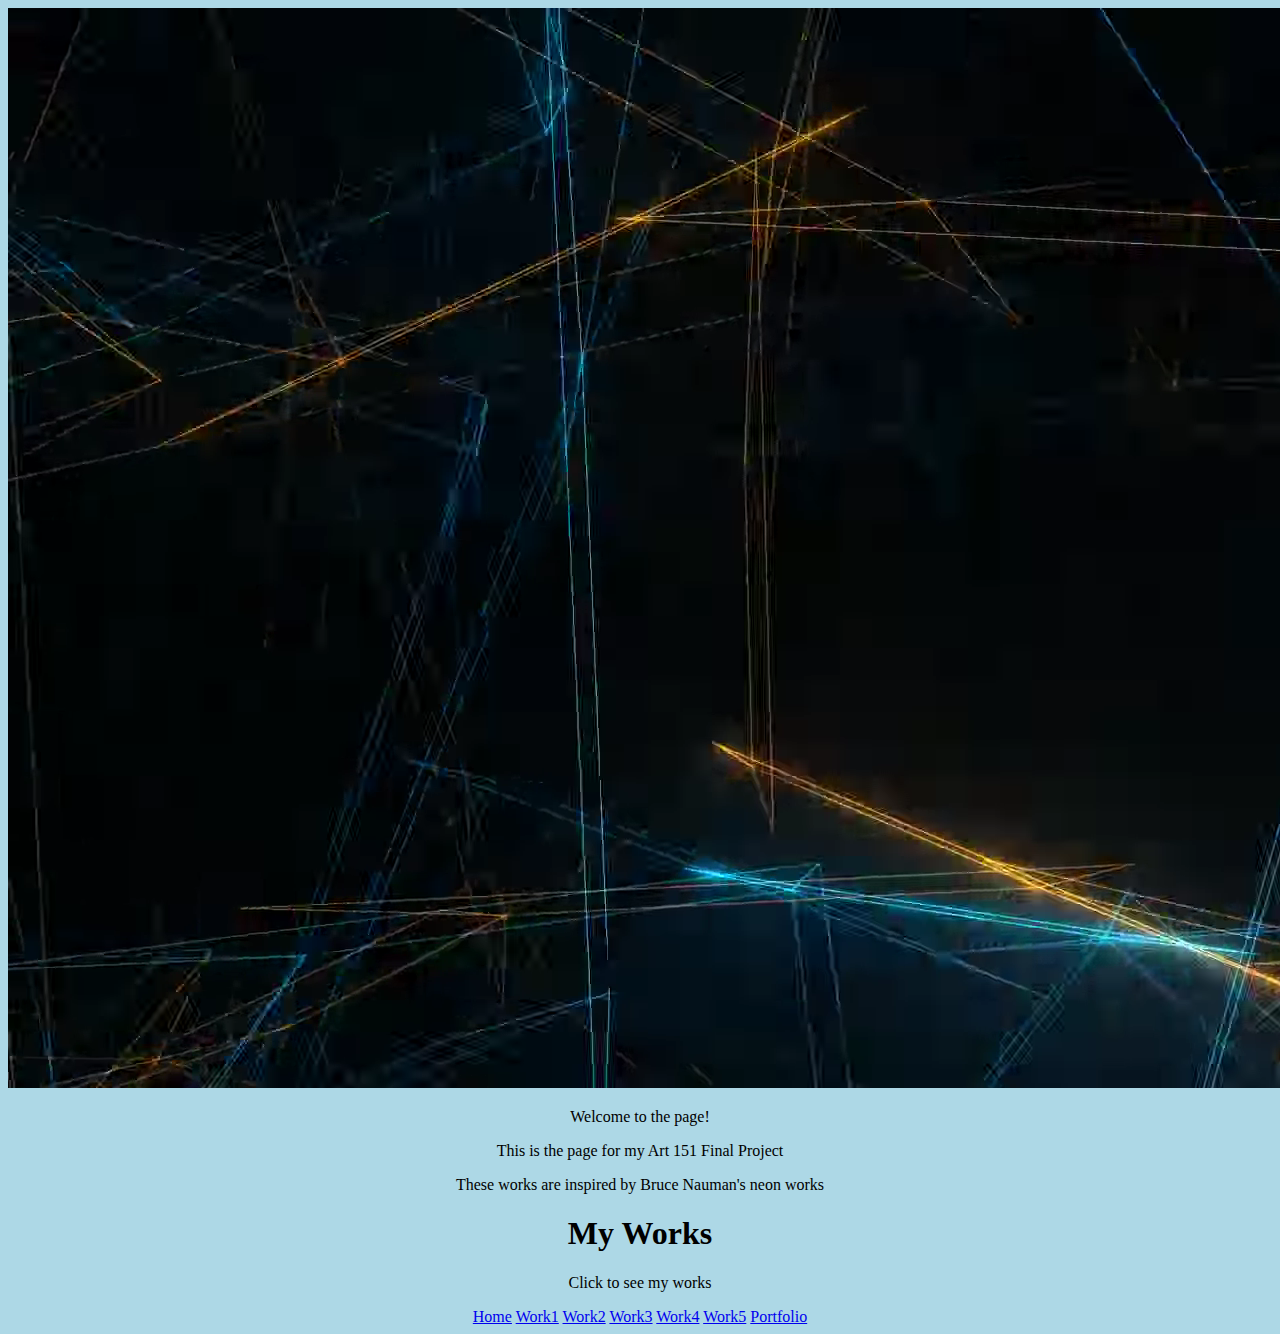
<file: index.html>
<!DOCTYPE html>
<html lang='en'>

<head>
  <!--Set up -->
  <meta name="viewport" content="width=device-width, initial-scale=1">
  <link rel="stylesheet" type="text/css" href="style.css">
  <title>Home</title>
</head>


<body>
  <!--Video -->
  <video autoplay muted loop id="myVideo">
    <source src="cool.webm" type="video/webm">
    Your browser does not support HTML5 video.
  </video>

  <!--The contents in the middle -->
  <div class="word">
    <p>Welcome to the page!</p>
    <p>This is the page for my Art 151 Final Project</p>
    <p>These works are inspired by Bruce Nauman's neon works</p>
  </div>

  <!--The source bars -->
  <div class="content">
    <h1>My Works</h1>
    <p>Click to see my works</p>
    <div class="boxing">
      <a href="index.html">Home</a>
      <a href="work1.html">Work1</a>
      <a href="work2.html">Work2</a>
      <a href="work3.html">Work3</a>
      <a href="work4.html">Work4</a>
      <a href="work5.html">Work5</a>
      <a href="https://kl0y2u2n8a.github.io/Portfolio/" target="_blank">Portfolio</a>
    </div>
  </div>
</body>
</file>
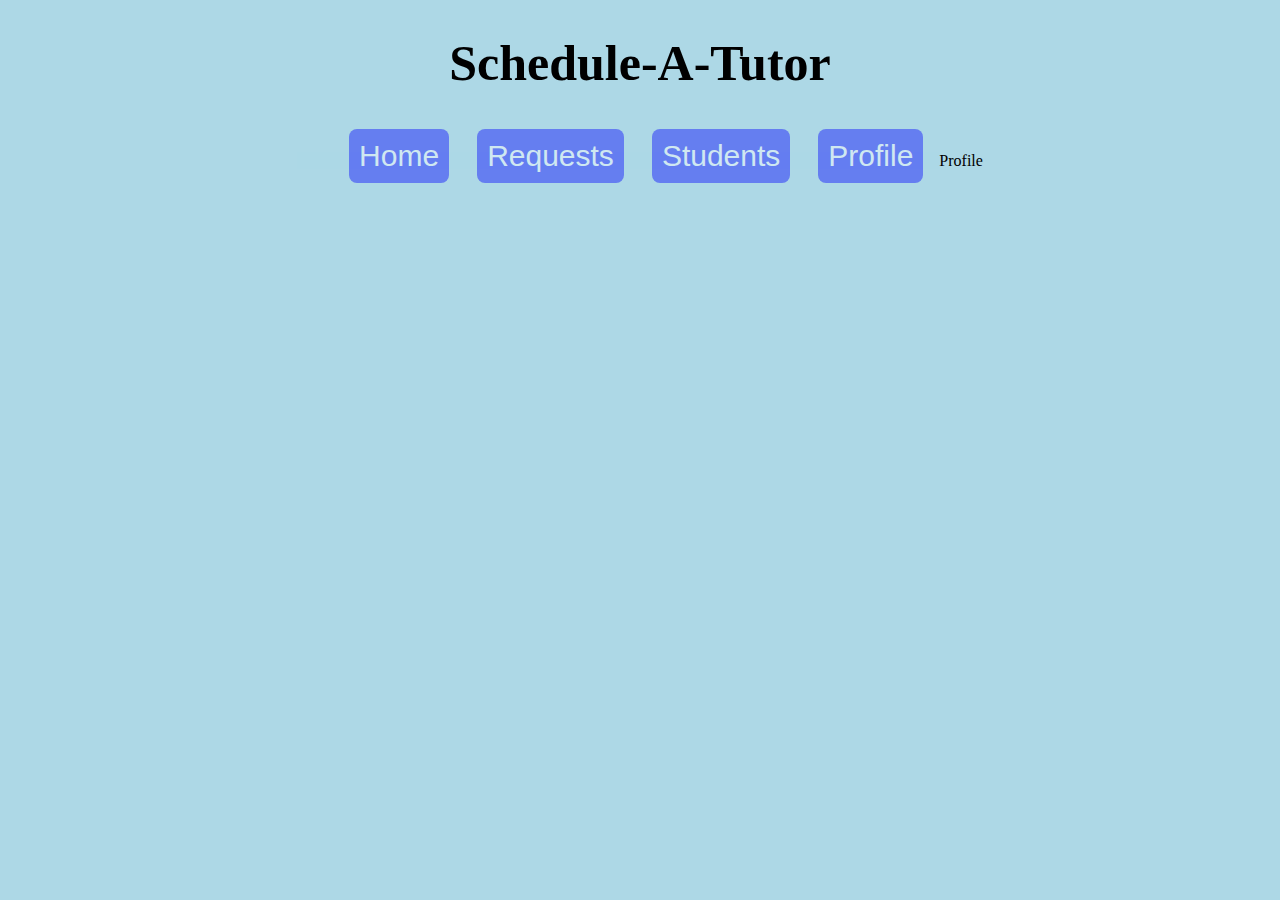
<file: profile_page.html>
<!DOCTYPE html>
<html lang='en'>

<head>
    <link rel="stylesheet" type="text/css" href="style.css">
    <title>Schedule-A-Tutor Home</title>
</head>

<body>
    <h1 id="title">Schedule-A-Tutor</h1>
    <ul id="menuBar">
        <li><input id="homeBtn" type="button" onclick="location.href='index.html'" value="Home"></li>
        <li><input id="reqBtn" type="button" onclick="location.href='requests_page.html'" value="Requests"></li>
        <li><input id="studentBtn" type="button" onclick="location.href='students_page.html'" value="Students"></li>
        <li><input id="profileBtn" type="button" onclick="location.href='profile_page.html'" value="Profile"></li>
    </ul>
    <a>Profile</a>
</body>
</file>
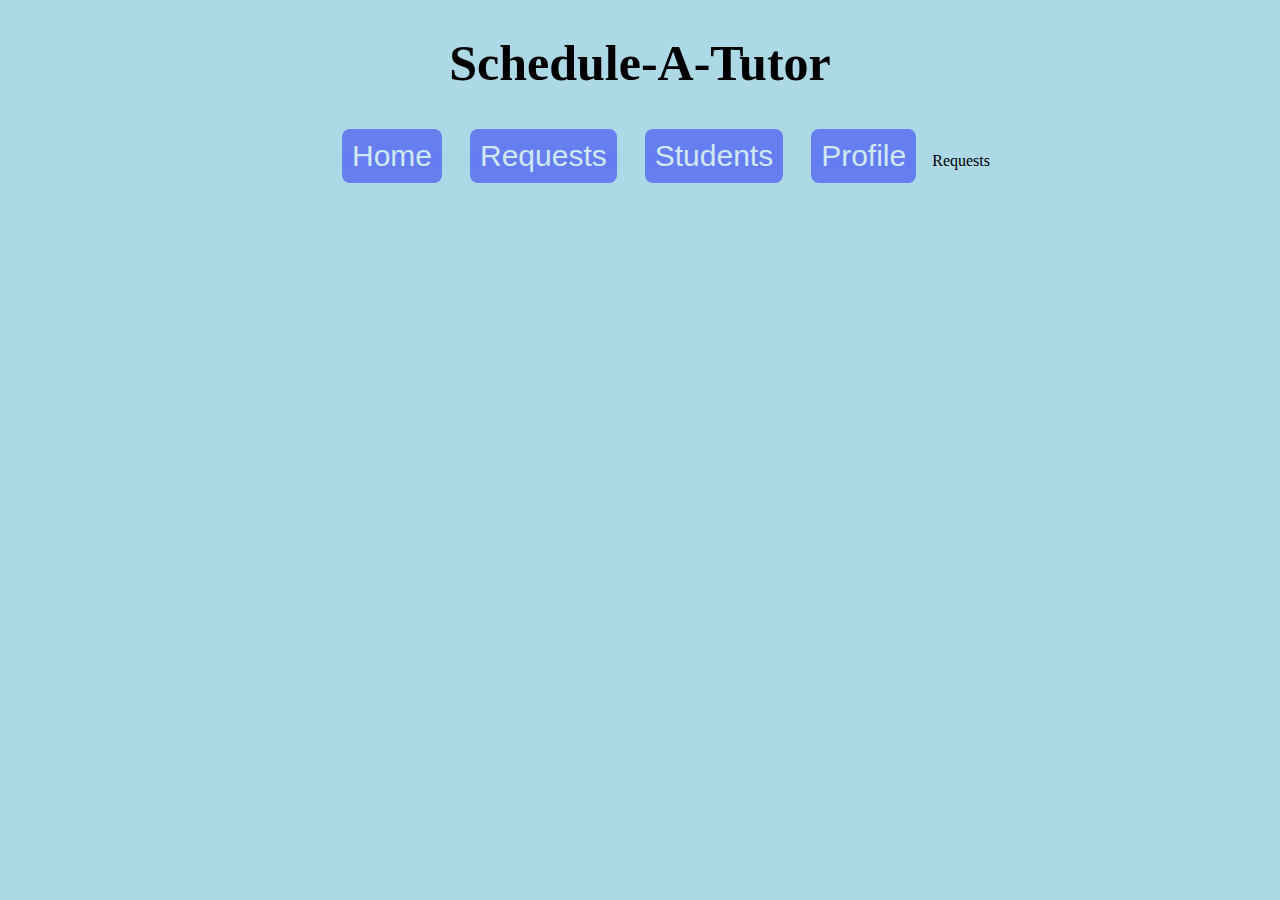
<file: requests_page.html>
<!DOCTYPE html>
<html lang='en'>

<head>
    <link rel="stylesheet" type="text/css" href="style.css">
    <title>Schedule-A-Tutor Home</title>
</head>

<body>
    <h1 id="title">Schedule-A-Tutor</h1>
    <ul id="menuBar">
        <li><input id="homeBtn" type="button" onclick="location.href='index.html'" value="Home"></li>
        <li><input id="reqBtn" type="button" onclick="location.href='requests_page.html'" value="Requests"></li>
        <li><input id="studentBtn" type="button" onclick="location.href='students_page.html'" value="Students"></li>
        <li><input id="profileBtn" type="button" onclick="location.href='profile_page.html'" value="Profile"></li>
    </ul>
    <a>Requests</a>
</body>
</file>
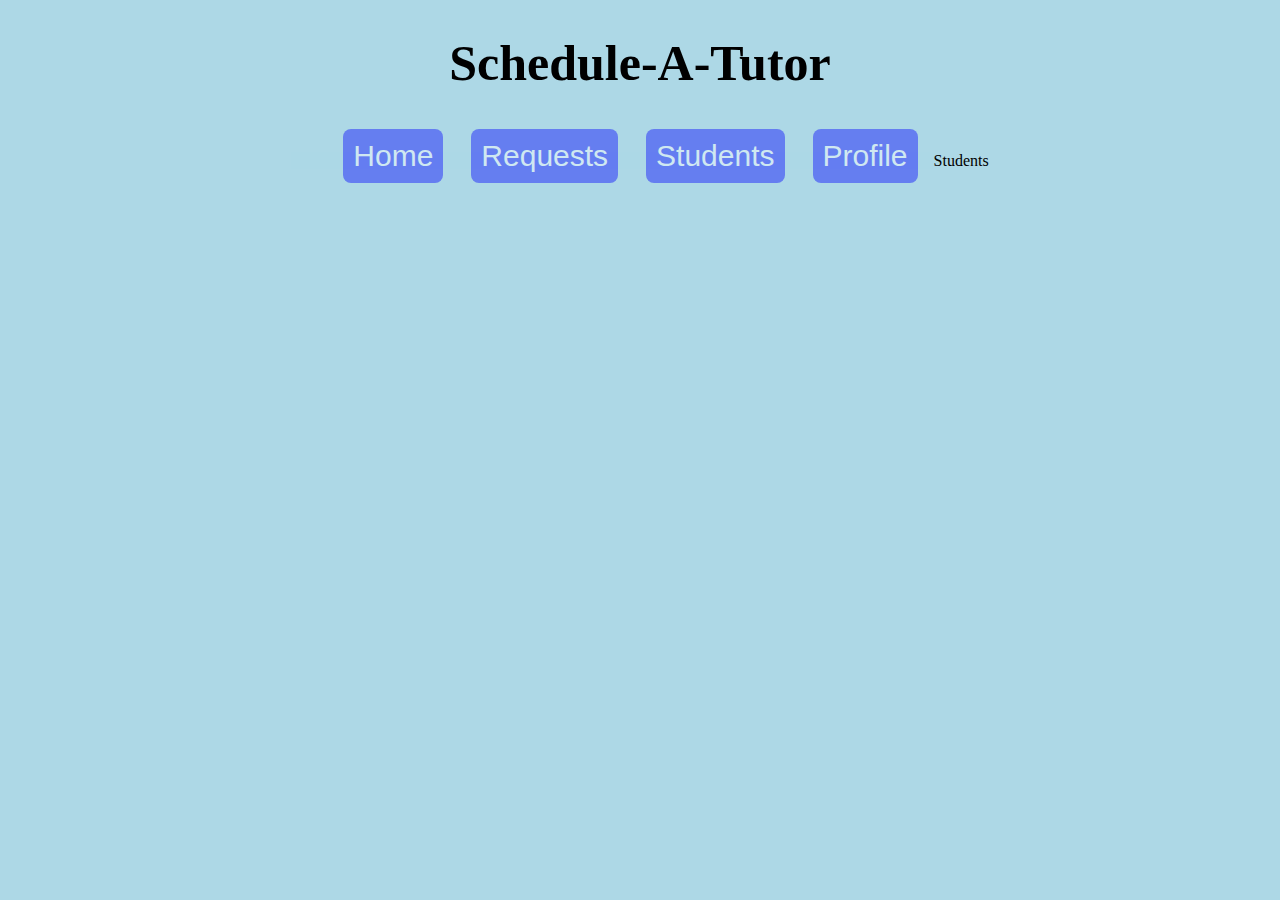
<file: students_page.html>
<!DOCTYPE html>
<html lang='en'>

<head>
    <link rel="stylesheet" type="text/css" href="style.css">
    <title>Schedule-A-Tutor Home</title>
</head>

<body>
    <h1 id="title">Schedule-A-Tutor</h1>
    <ul id="menuBar">
        <li><input id="homeBtn" type="button" onclick="location.href='index.html'" value="Home"></li>
        <li><input id="reqBtn" type="button" onclick="location.href='requests_page.html'" value="Requests"></li>
        <li><input id="studentBtn" type="button" onclick="location.href='students_page.html'" value="Students"></li>
        <li><input id="profileBtn" type="button" onclick="location.href='profile_page.html'" value="Profile"></li>
    </ul>
    <a>Students</a>
</body>
</file>
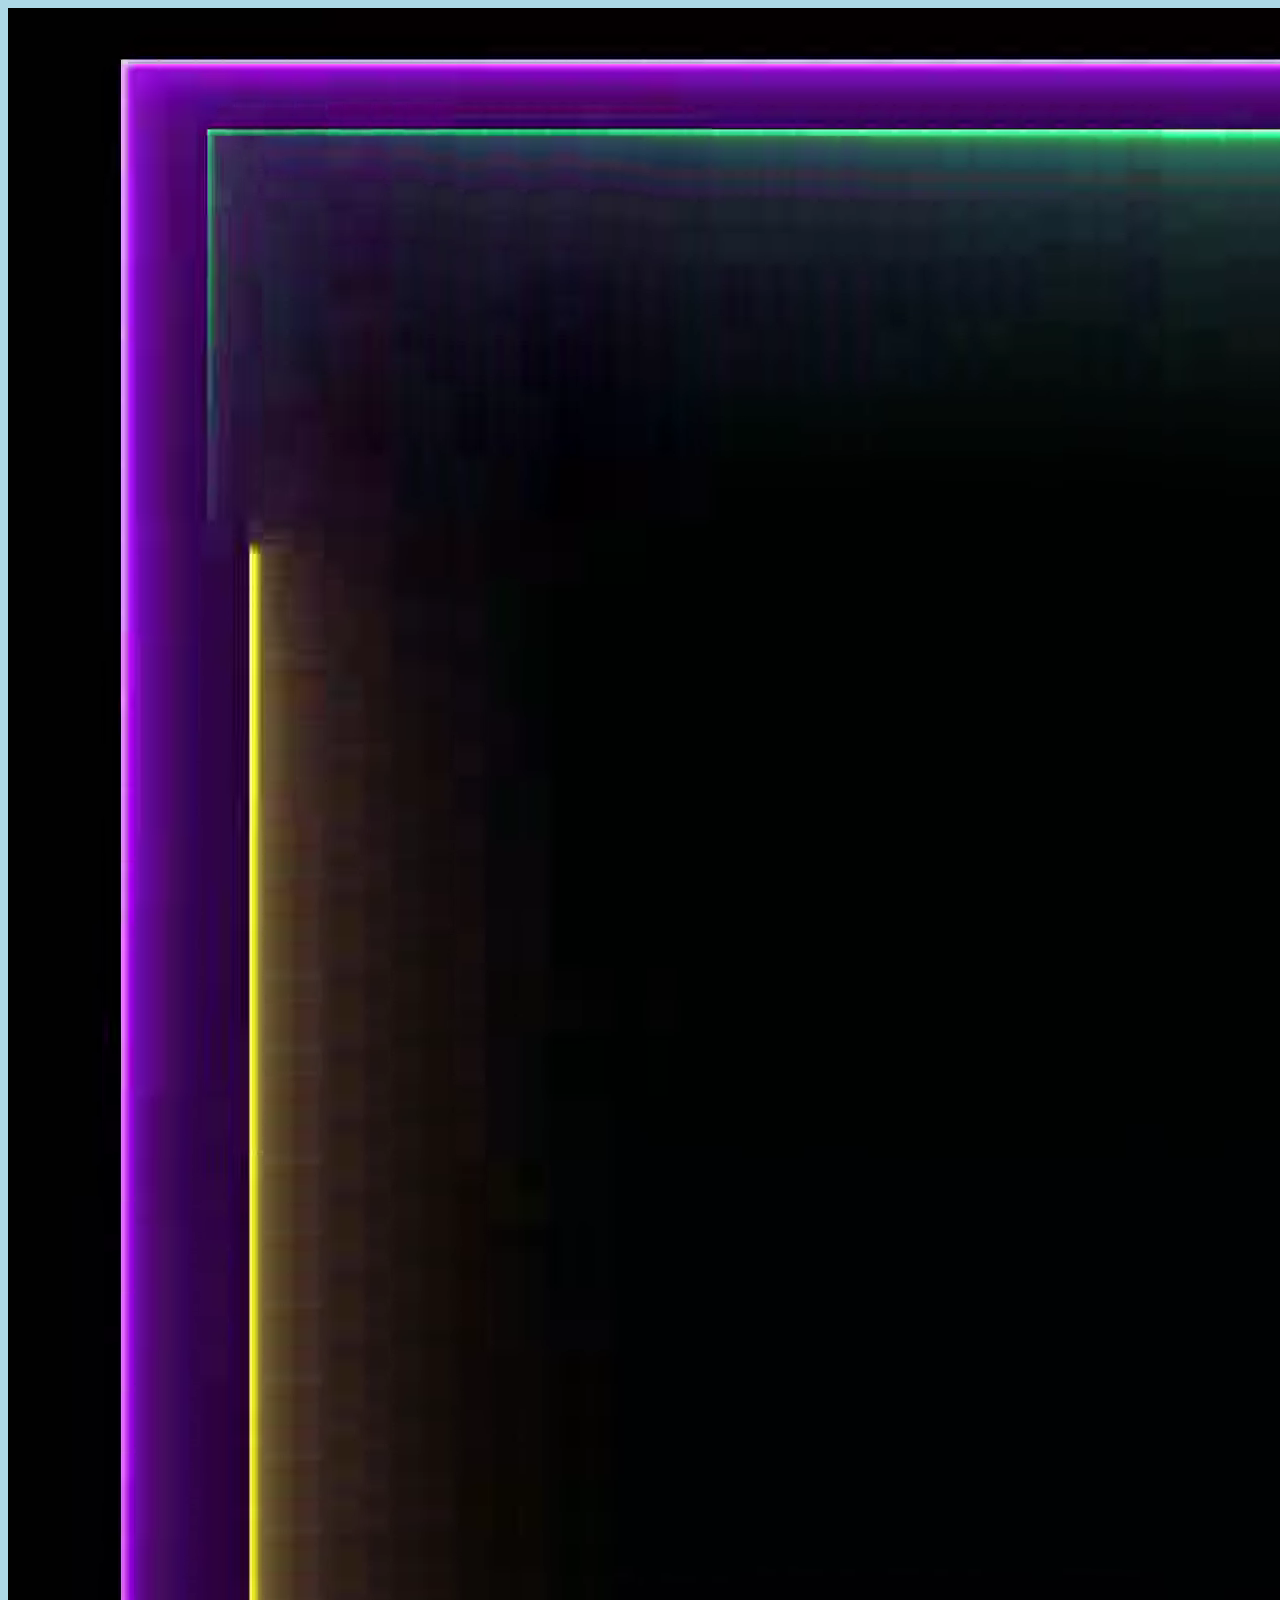
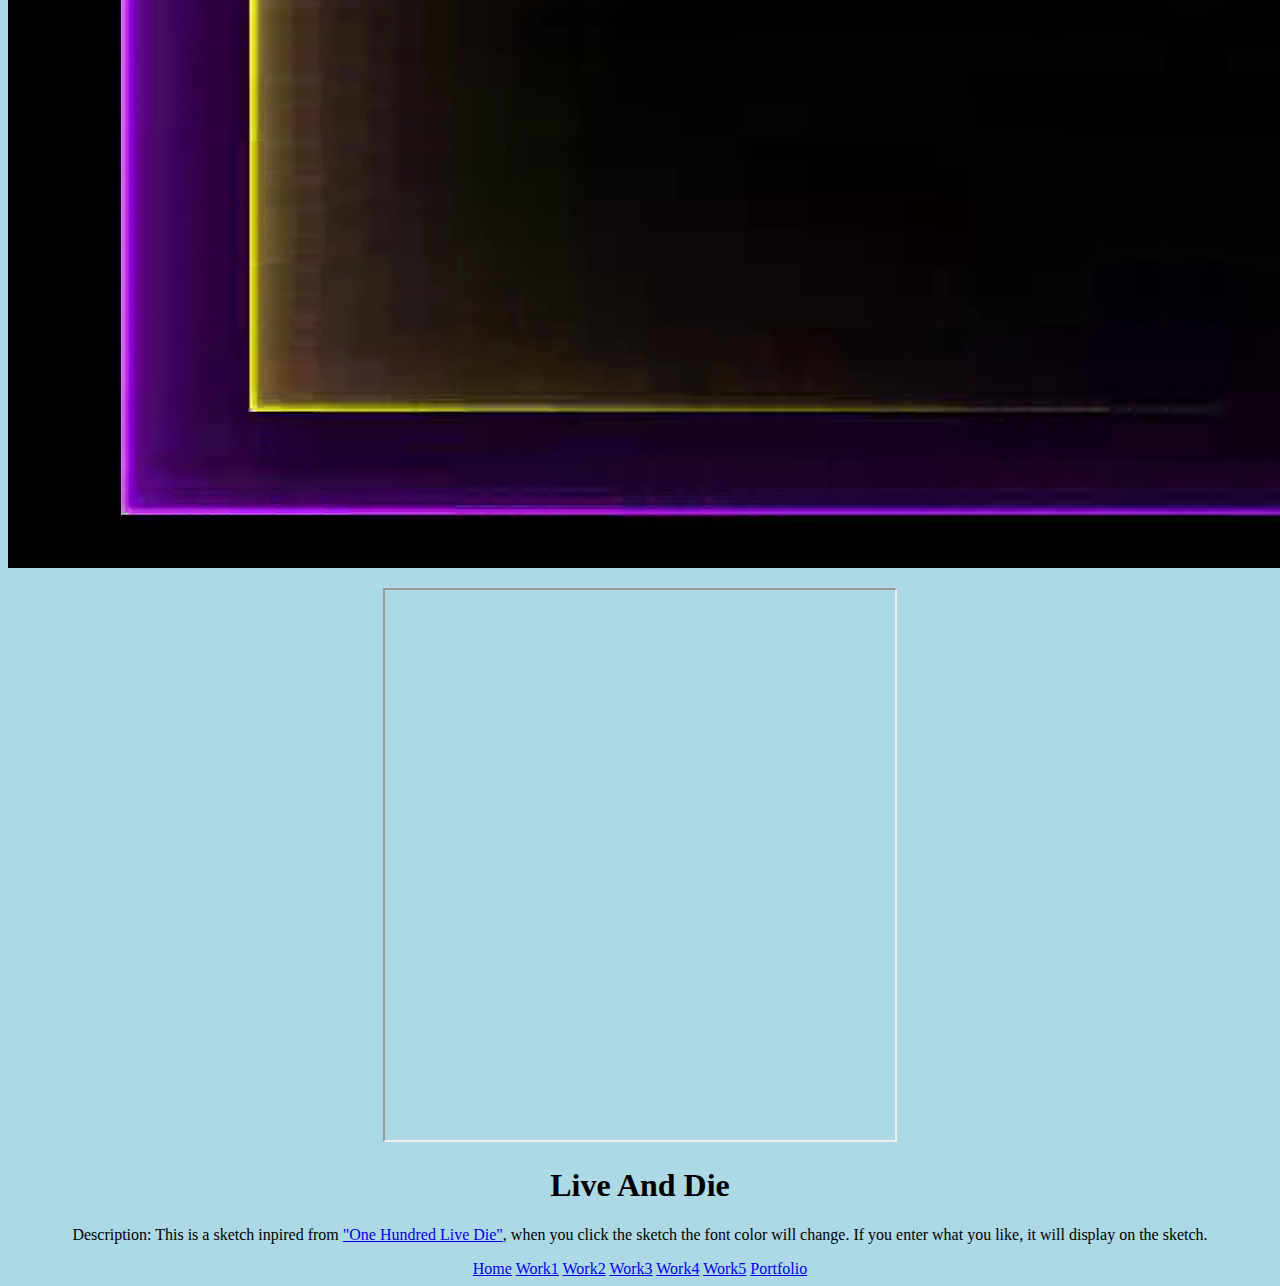
<file: work1.html>
<!DOCTYPE html>
<html lang='en'>

<head>
  <!--Set up -->
  <meta name="viewport" content="width=device-width, initial-scale=1">
  <link rel="stylesheet" type="text/css" href="style.css">
  <title>Live And Die</title>
</head>


<body>
  <!--Video -->
  <video autoplay muted loop id="myVideo">
    <source src="neon.webm" type="video/webm">
    Your browser does not support HTML5 video.
  </video>

  <!--The contents in the middle -->
  <div class="word1">
    <p><iframe src="https://editor.p5js.org/Kl0y2u2n8a/embed/366jrGGTy"
       width="510" height="550"></iframe></p>
  </div>

  <!--The source bars -->
  <div class="content">
    <h1>Live And Die</h1>
    <p>Description: This is a sketch inpired from <a href="https://www.wikiart.org/en/bruce-nauman/one-hundred-live-and-die-1984" target="_blank">
                    "One Hundred Live Die"</a>, when you click the sketch
                    the font color will change. If you enter what you like, it will display on the sketch.</p>
    <div class="boxing">
      <a href="index.html">Home</a>
      <a href="work1.html">Work1</a>
      <a href="work2.html">Work2</a>
      <a href="work3.html">Work3</a>
      <a href="work4.html">Work4</a>
      <a href="work5.html">Work5</a>
      <a href="https://kl0y2u2n8a.github.io/Portfolio/" target="_blank">Portfolio</a>
    </div>
  </div>
</body>
</file>
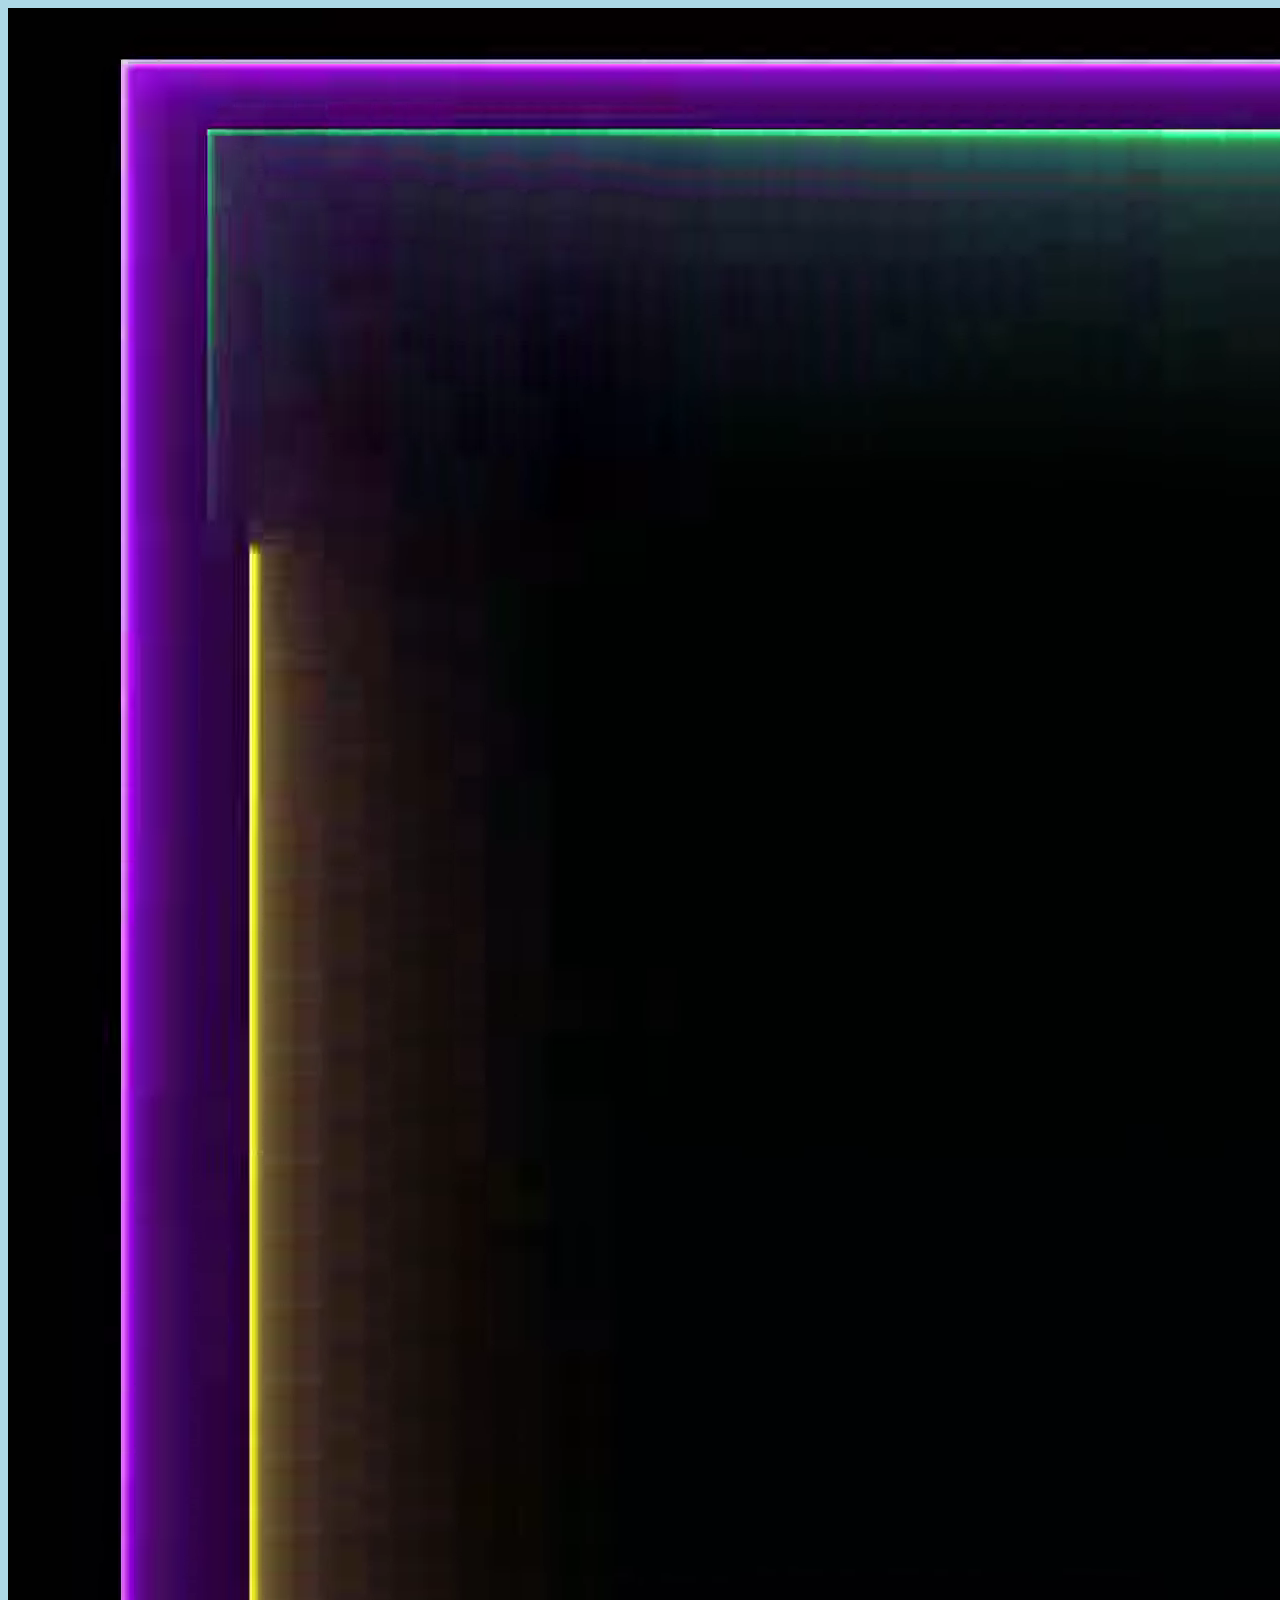
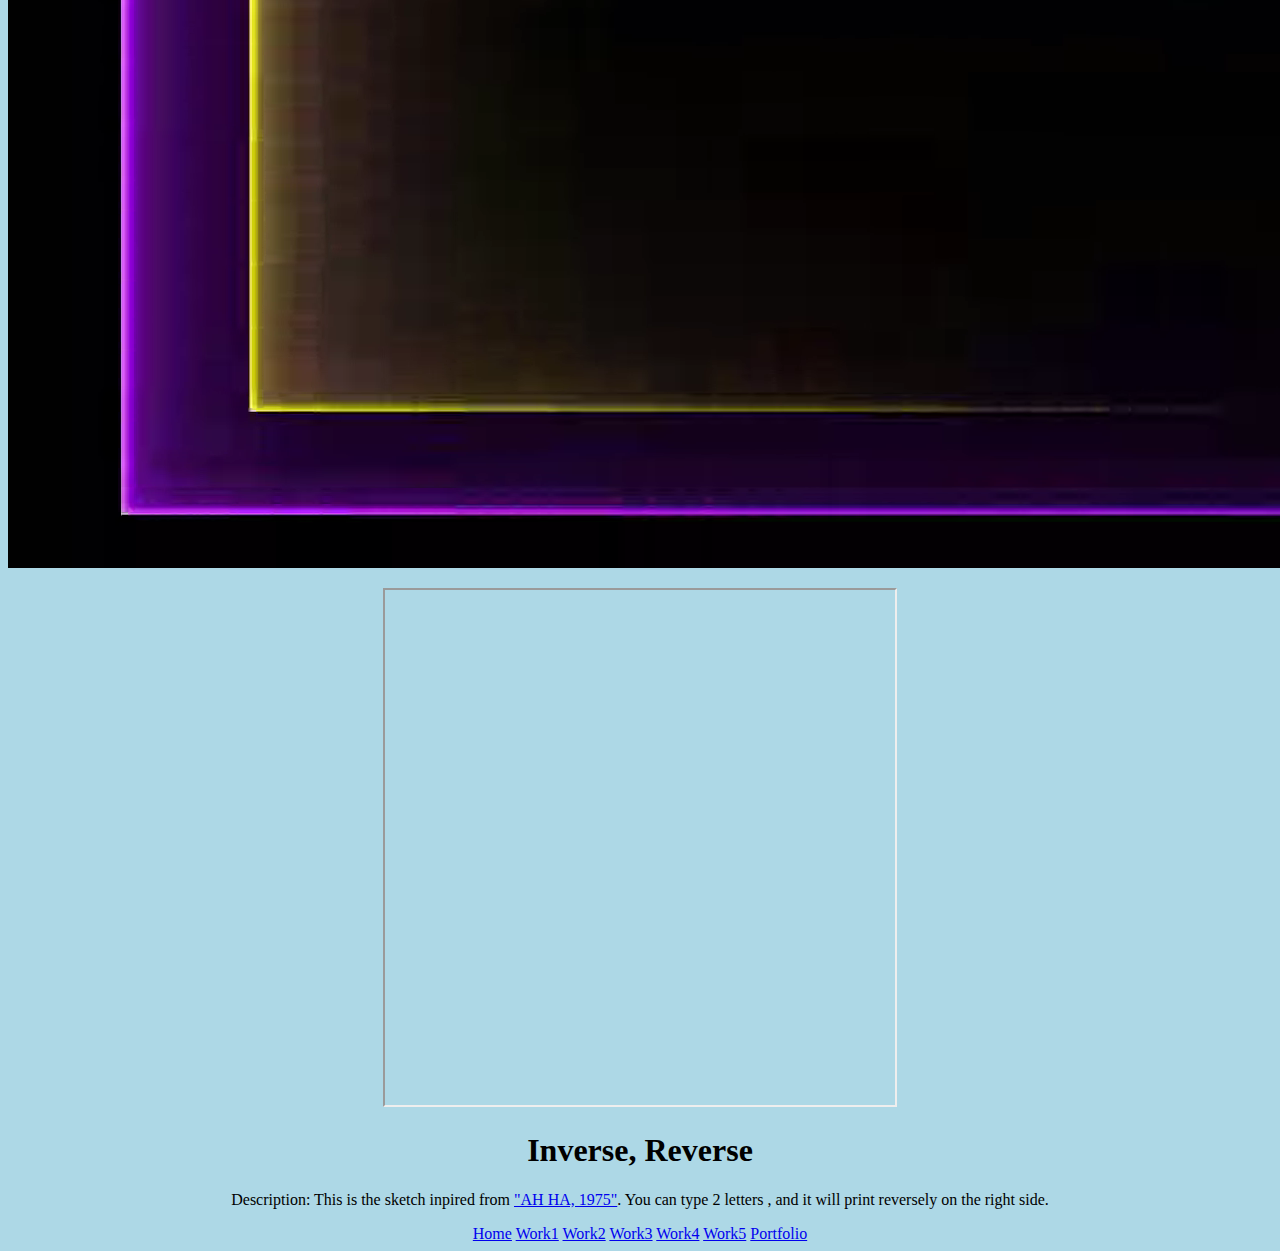
<file: work2.html>
<!DOCTYPE html>
<html lang='en'>

<head>
  <!--Set up -->
  <meta name="viewport" content="width=device-width, initial-scale=1">
  <link rel="stylesheet" type="text/css" href="style.css">
  <title>Work2</title>
</head>


<body>
  <!--Video -->
  <video autoplay muted loop id="myVideo">
    <source src="neon.webm" type="video/webm">
    Your browser does not support HTML5 video.
  </video>

  <!--The contents in the middle -->
  <div class="word1">
    <p><iframe src="https://editor.p5js.org/Kl0y2u2n8a/embed/MUwQqbjDA" width="510" height="515"></iframe></p>
  </div>

  <!--The source bars -->
  <div class="content">
    <h1>Inverse, Reverse</h1>
    <p>Description: This is the sketch inpired from <a href="https://www.wikiart.org/en/bruce-nauman/ah-ha-1975" target="_blank">
                    "AH HA, 1975"</a>. You can type 2 letters
                    , and it will print reversely on the right side.</p>
    <div class="boxing">
      <a href="index.html">Home</a>
      <a href="work1.html">Work1</a>
      <a href="work2.html">Work2</a>
      <a href="work3.html">Work3</a>
      <a href="work4.html">Work4</a>
      <a href="work5.html">Work5</a>
      <a href="https://kl0y2u2n8a.github.io/Portfolio/" target="_blank">Portfolio</a>
    </div>
  </div>
</body>
</file>
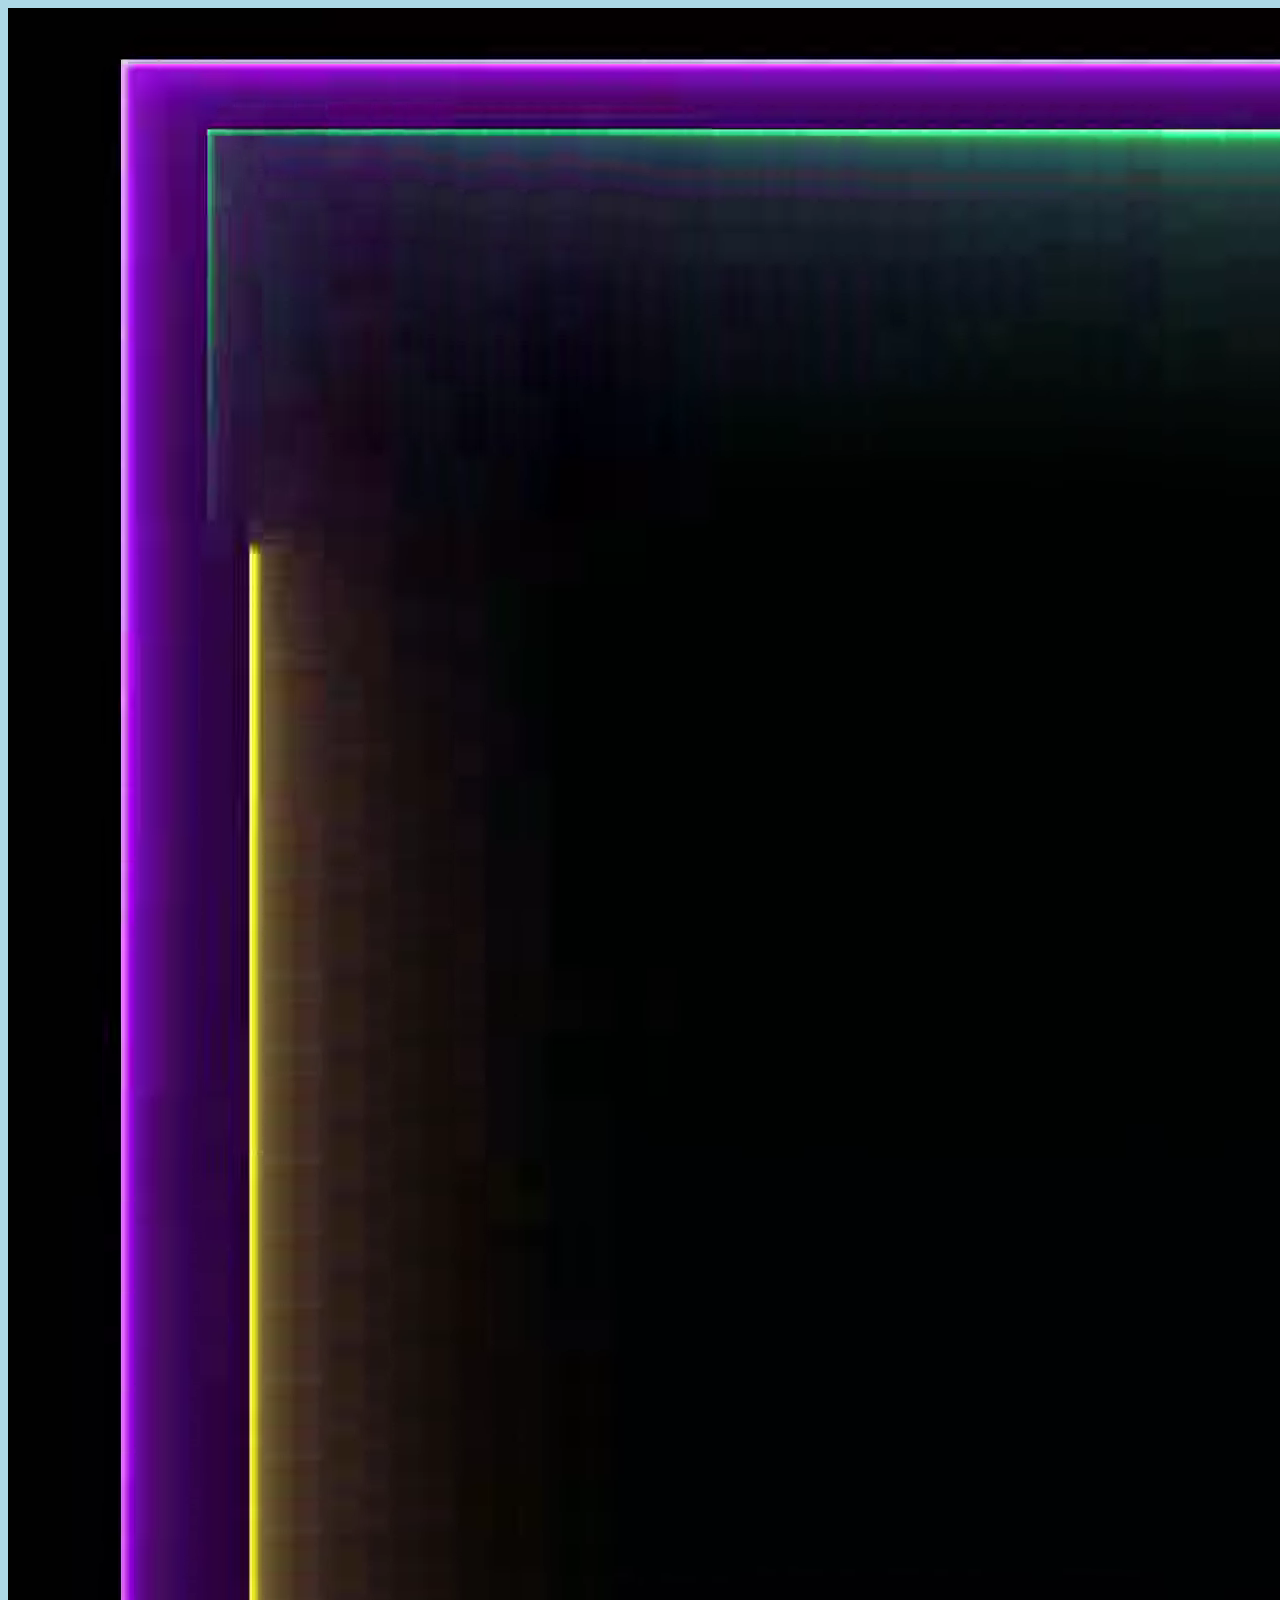
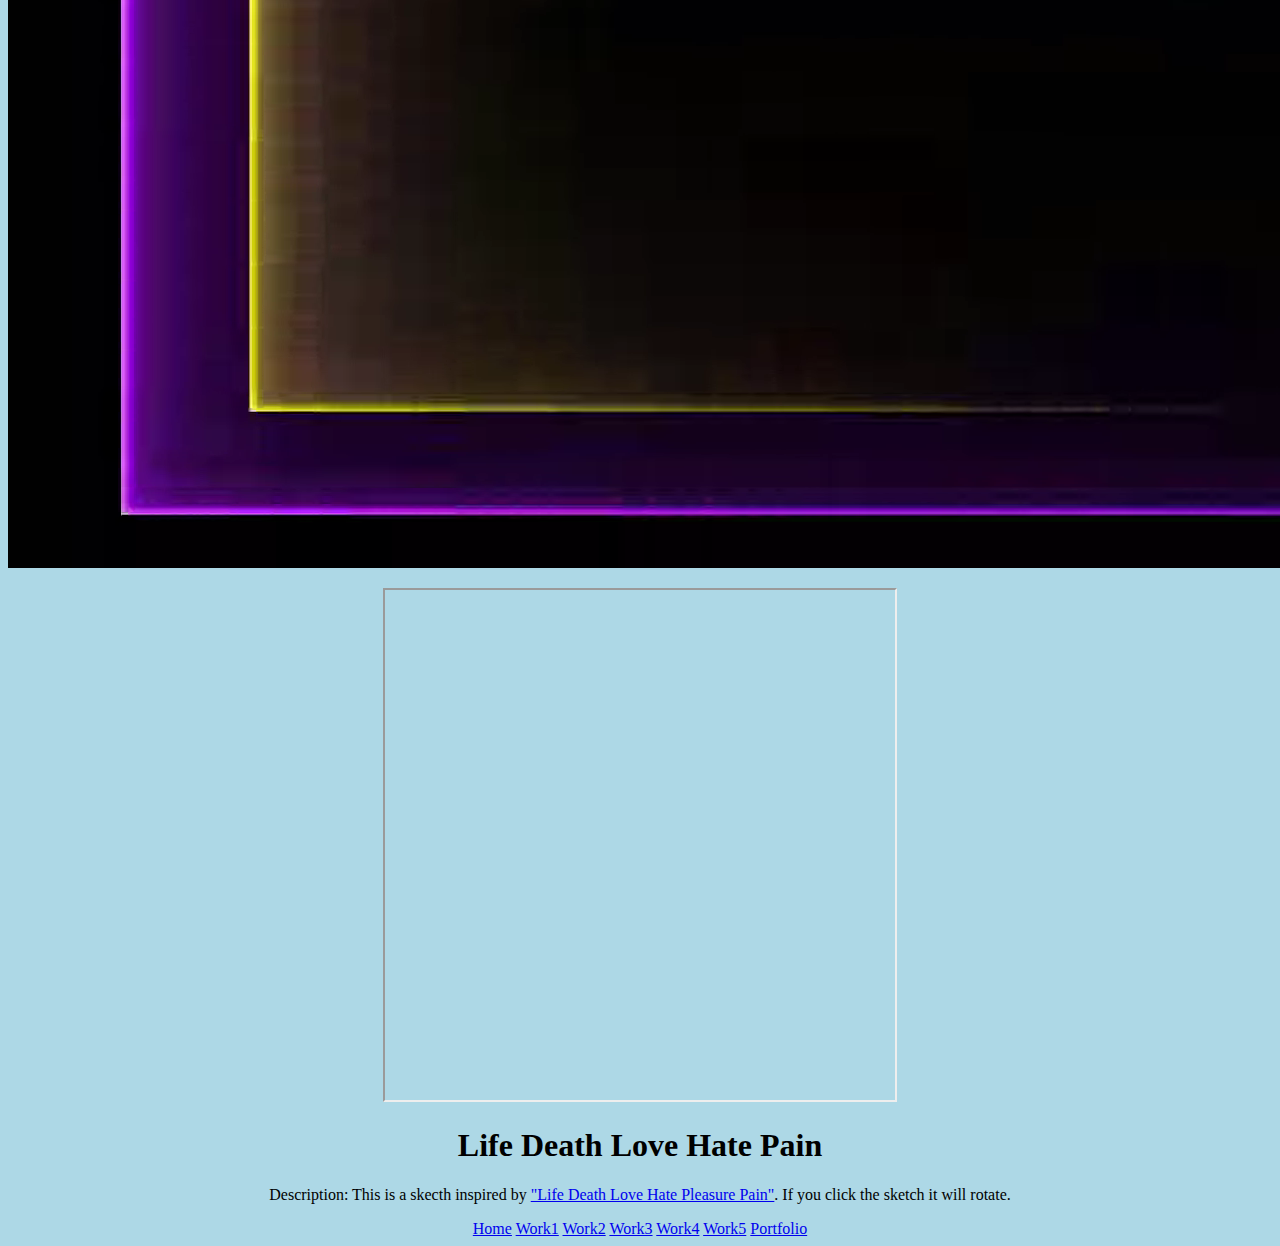
<file: work3.html>
<!DOCTYPE html>
<html lang='en'>

<head>
  <!--Set up -->
  <meta name="viewport" content="width=device-width, initial-scale=1">
  <link rel="stylesheet" type="text/css" href="style.css">
  <title>Work3</title>
</head>

<body>
  <!--Video -->
  <video autoplay muted loop id="myVideo">
    <source src="neon.webm" type="video/webm">
    Your browser does not support HTML5 video.
  </video>

  <!--The contents in the middle -->
  <div class="word1">
    <p><iframe src="https://editor.p5js.org/Kl0y2u2n8a/embed/gWPDtnC8b" width="510" height="510"></iframe></p>
  </div>

  <!--The source bars -->
  <div class="content">
    <h1>Life Death Love Hate Pain</h1>
    <p>Description: This is a skecth inspired by <a href="https://www.wikiart.org/en/bruce-nauman/life-death-love-hate-pleasure-pain-1983" target="_blank">
                    "Life Death Love Hate Pleasure Pain"</a>. If you click the sketch
                    it will rotate.</p>
    <div class="boxing">
      <a href="index.html">Home</a>
      <a href="work1.html">Work1</a>
      <a href="work2.html">Work2</a>
      <a href="work3.html">Work3</a>
      <a href="work4.html">Work4</a>
      <a href="work5.html">Work5</a>
      <a href="https://kl0y2u2n8a.github.io/Portfolio/" target="_blank">Portfolio</a>
    </div>
  </div>
</body>
</file>
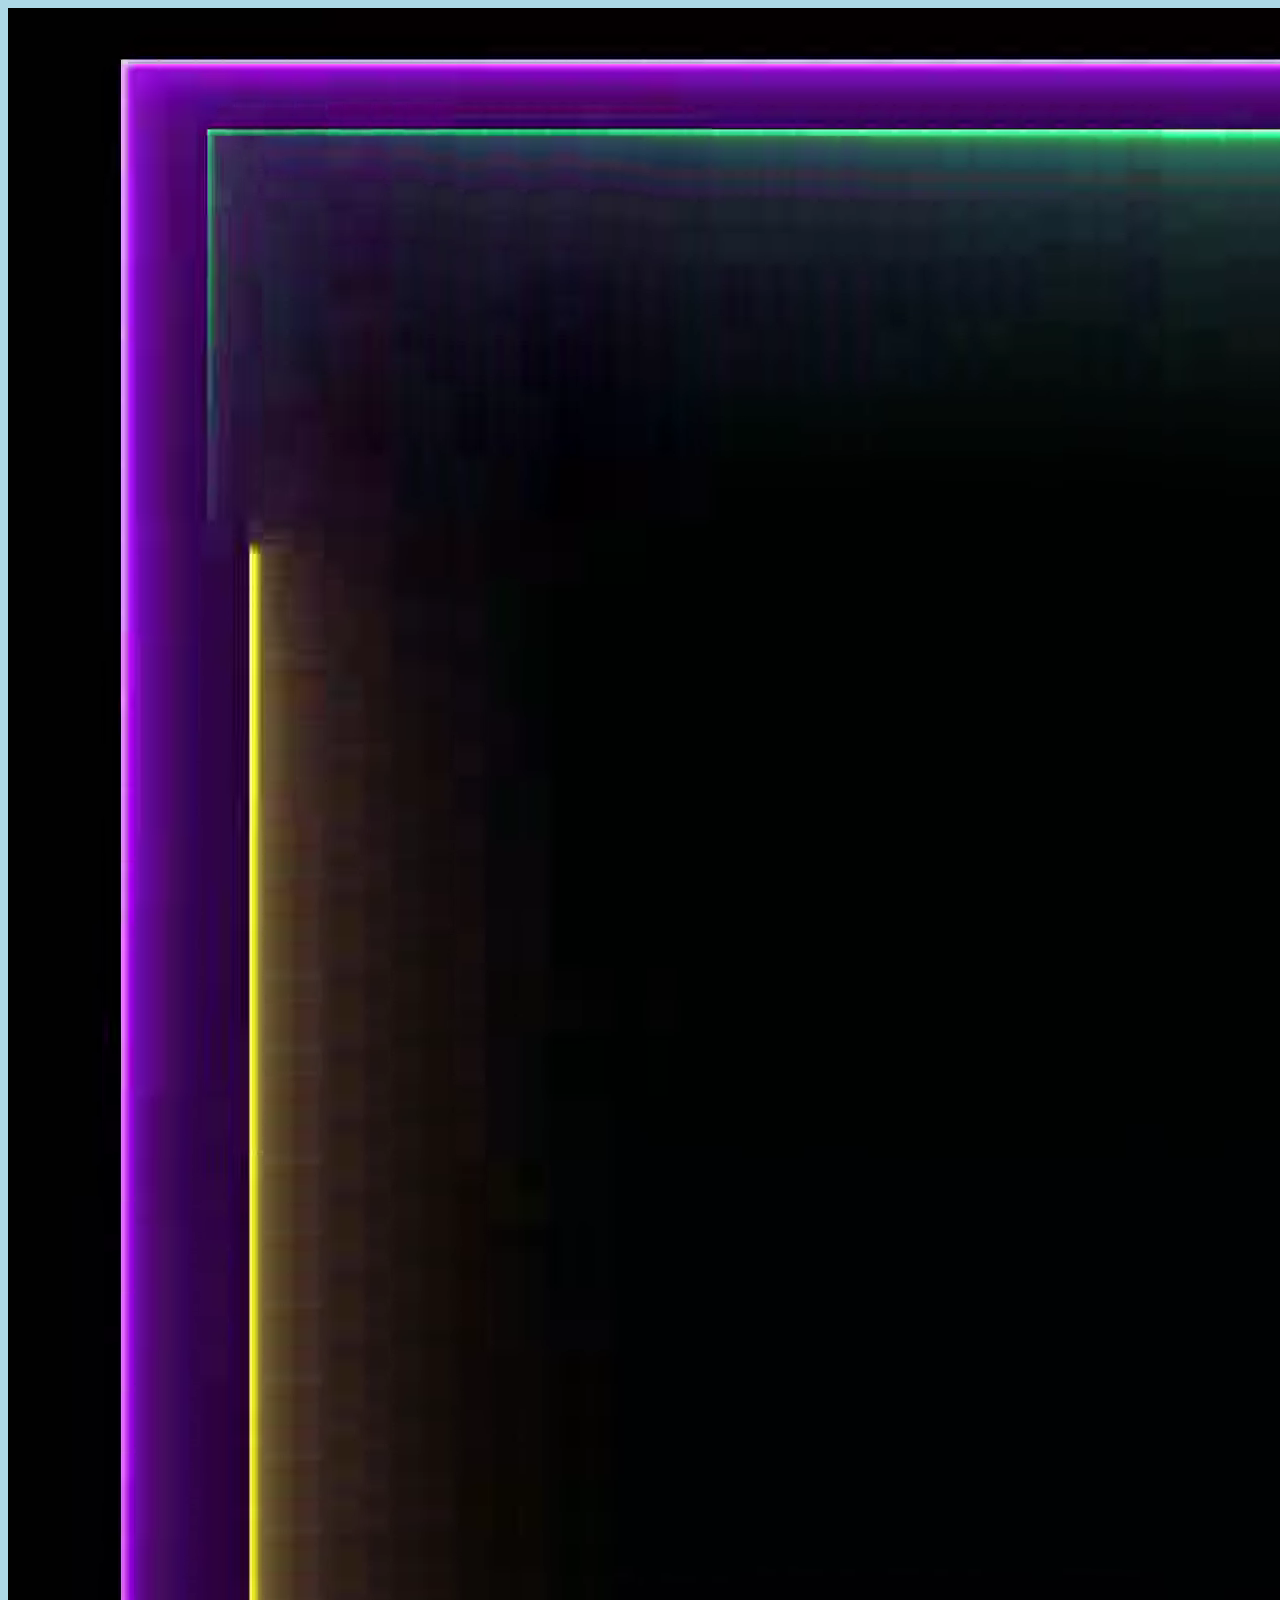
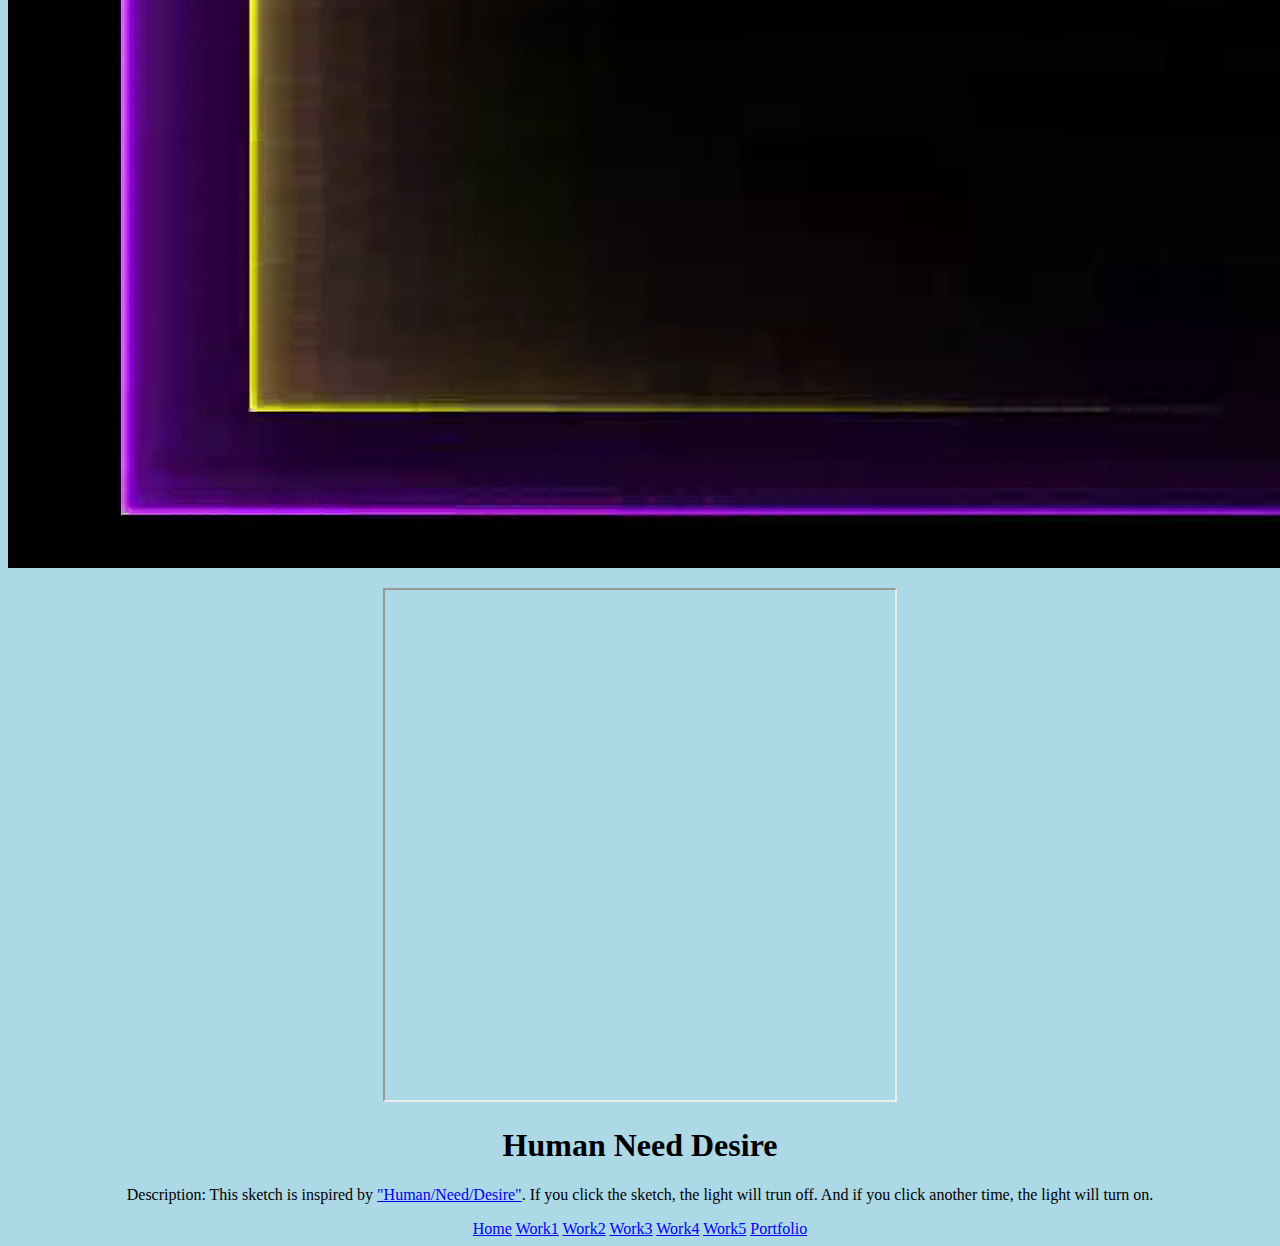
<file: work4.html>
<!DOCTYPE html>
<html lang='en'>

<head>
  <!--Set up -->
  <meta name="viewport" content="width=device-width, initial-scale=1">
  <link rel="stylesheet" type="text/css" href="style.css">
  <title>Work4</title>
</head>



<body>
  <!--Video -->
  <video autoplay muted loop id="myVideo">
    <source src="neon.webm" type="video/webm">
    Your browser does not support HTML5 video.
  </video>

  <!--The contents in the middle -->
  <div class="word1">
    <p><iframe src="https://editor.p5js.org/Kl0y2u2n8a/embed/mOU-NydGt" width="510" height="510"></iframe></p>
  </div>

  <!--The source bars -->
  <div class="content">
    <h1>Human Need Desire</h1>
    <p>Description: This sketch is inspired by <a href="https://www.wikiart.org/en/bruce-nauman/human-need-desire-1983" target="_blank">
                    "Human/Need/Desire"</a>. If you click the sketch, the light will
                    trun off. And if you click another time, the light will turn on.</p>
    <div class="boxing">
      <a href="index.html">Home</a>
      <a href="work1.html">Work1</a>
      <a href="work2.html">Work2</a>
      <a href="work3.html">Work3</a>
      <a href="work4.html">Work4</a>
      <a href="work5.html">Work5</a>
      <a href="https://kl0y2u2n8a.github.io/Portfolio/" target="_blank">Portfolio</a>
    </div>
  </div>
</body>
</file>
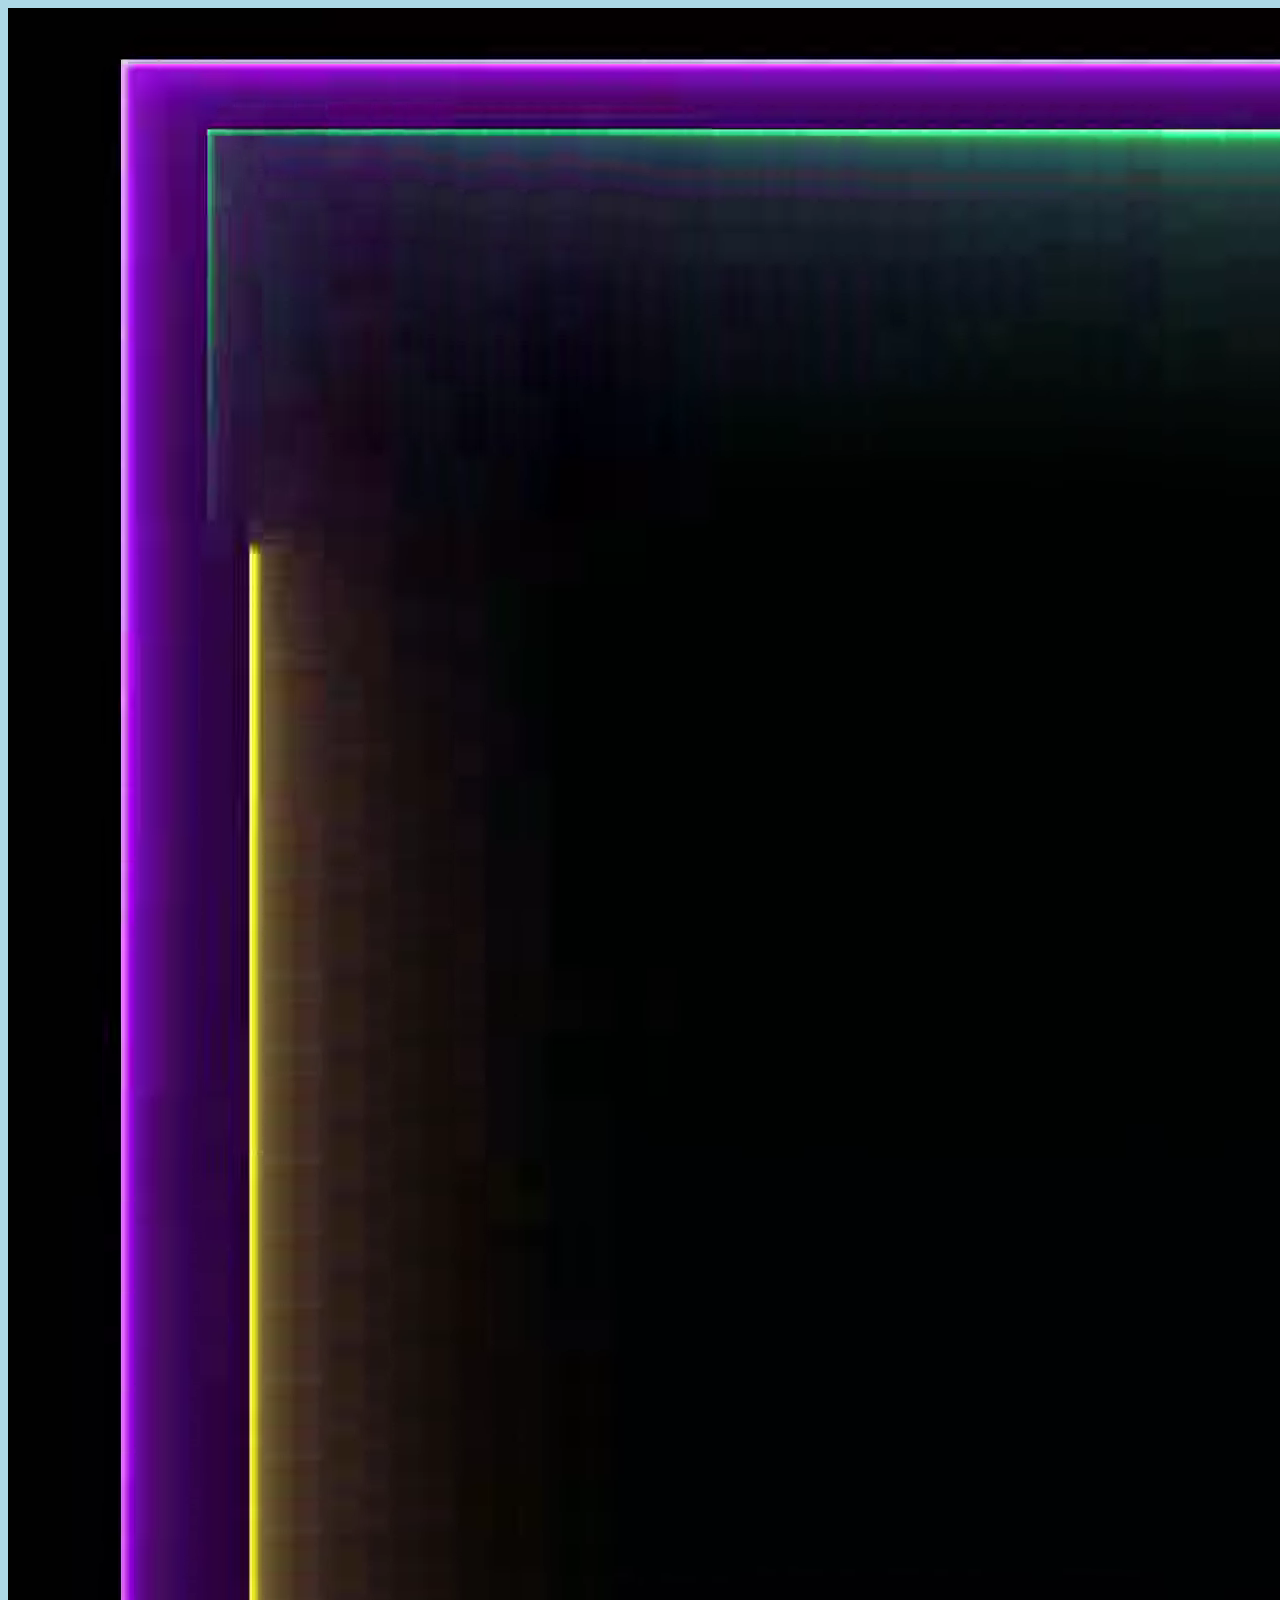
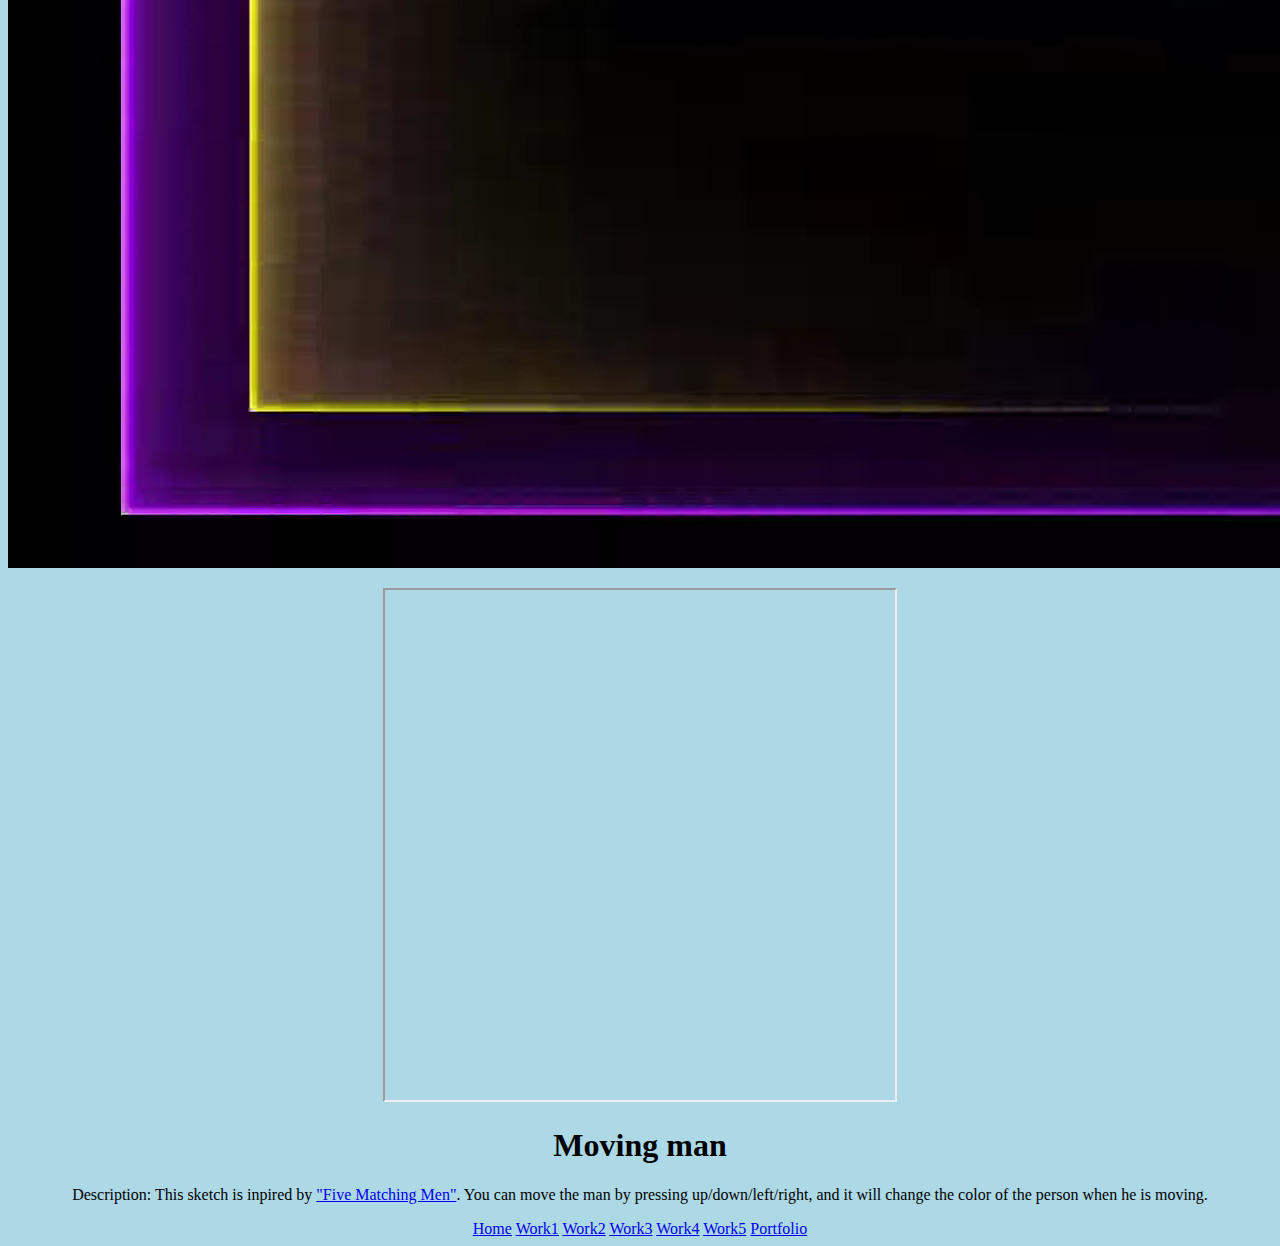
<file: work5.html>
<!DOCTYPE html>
<html lang='en'>

<head>
  <!--Set up -->
  <meta name="viewport" content="width=device-width, initial-scale=1">
  <link rel="stylesheet" type="text/css" href="style.css">
  <title>Work5</title>
</head>

<body>
  <!--Video -->
  <video autoplay muted loop id="myVideo">
    <source src="neon.webm" type="video/webm">
    Your browser does not support HTML5 video.
  </video>

  <!--The contents in the middle -->
  <div class="word1">
    <p><iframe src="https://editor.p5js.org/Kl0y2u2n8a/embed/C7Gj4lRoC" width="510" height="510"></iframe></p>
  </div>

  <!--The source bars -->
  <div class="content">
    <h1>Moving man</h1>
    <p>Description: This sketch is inpired by <a href="https://www.wikiart.org/en/bruce-nauman/five-marching-men-1985" target="_blank">
      "Five Matching Men"</a>. You can move the man by pressing up/down/left/right,
       and it will change the color of the person when he is moving.</p>
    <div class="boxing">
      <a href="index.html">Home</a>
      <a href="work1.html">Work1</a>
      <a href="work2.html">Work2</a>
      <a href="work3.html">Work3</a>
      <a href="work4.html">Work4</a>
      <a href="work5.html">Work5</a>
      <a href="https://kl0y2u2n8a.github.io/Portfolio/" target="_blank">Portfolio</a>
    </div>
  </div>
</body>
</file>
<file: style.css>
*{
    background-color: lightblue;
    text-align: center;
}

#title{
    color: black;
    font-size: 50px;
    text-align: center;
}

#menuBar{
    list-style-type: none;
    display: inline;
    opacity: 0.7;
    color: white;
}
li {
    display: inline;
    margin: 10px;
}

#homeBtn{
    background-color: blue;
    border: none;
    border-radius: 8px;
    color: white;
    padding: 10px 10px;
    text-align: center;
    font-size: 30px;
    margin: 4px 2px;
    opacity: 0.6;
    transition: 0.3s;
    cursor: pointer;
}

#reqBtn{
    background-color: blue;
    border: none;
    border-radius: 8px;
    color: white;
    padding: 10px 10px;
    text-align: center;
    font-size: 30px;
    margin: 4px 2px;
    opacity: 0.6;
    transition: 0.3s;
    cursor: pointer;
}

#studentBtn{
    background-color: blue;
    border: none;
    border-radius: 8px;
    color: white;
    padding: 10px 10px;
    text-align: center;
    font-size: 30px;
    margin: 4px 2px;
    opacity: 0.6;
    transition: 0.3s;
    cursor: pointer;
}

#profileBtn{
    background-color: blue;
    border: none;
    border-radius: 8px;
    color: white;
    padding: 10px 10px;
    text-align: center;
    font-size: 30px;
    margin: 4px 2px;
    opacity: 0.6;
    transition: 0.3s;
    cursor: pointer;
}
</file>
